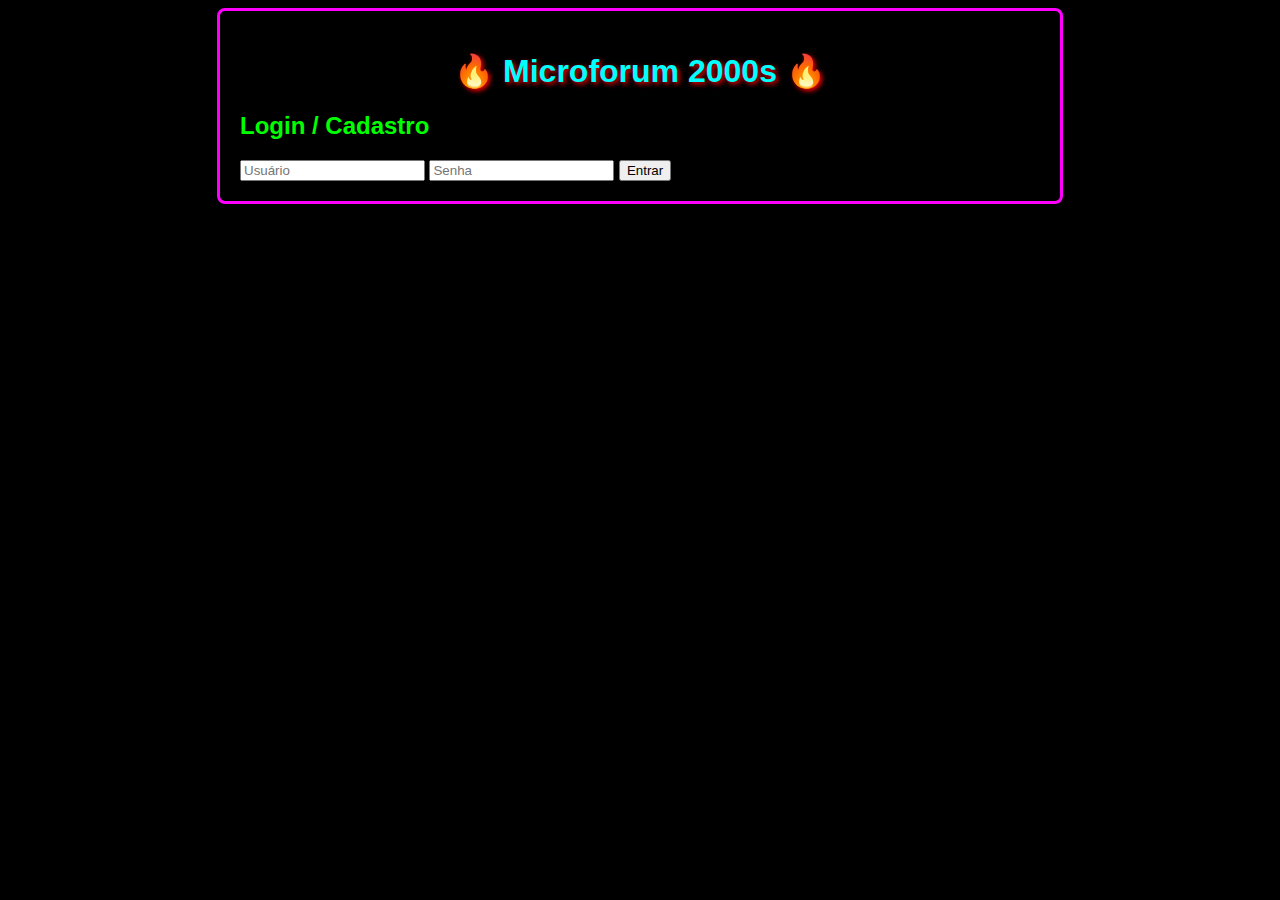
<file: index.html>
<!DOCTYPE html>
<html lang="pt-BR">
<head>
  <meta charset="UTF-8">
  <title>Microforum 2000s</title>
  <link rel="stylesheet" href="assets/styles.css">
</head>
<body>
  <div class="container">
    <h1>🔥 Microforum 2000s 🔥</h1>

    <!-- Login / Cadastro -->
    <div id="auth-section">
      <h2>Login / Cadastro</h2>
      <form id="loginForm">
        <input type="text" placeholder="Usuário" id="username" required>
        <input type="password" placeholder="Senha" id="password" required>
        <button type="submit">Entrar</button>
      </form>
    </div>

    <!-- Feed -->
    <div id="feed-section" style="display:none;">
      <h2>Feed</h2>
      <textarea id="postContent" placeholder="Escreva algo insano..."></textarea>
      <button onclick="postar()">Postar</button>
      <div id="feed"></div>

      <h2>Chat com os manos</h2>
      <div id="chat-box"></div>
      <input type="text" id="chatInput" placeholder="Digite sua mensagem...">
      <button onclick="sendMessage()">Enviar</button>

      <h2>Perfil</h2>
      <form id="profileForm">
        <input type="text" id="profileName" placeholder="Nome de exibição">
        <input type="file" id="profilePic">
        <button type="submit">Salvar Perfil</button>
      </form>
      <div id="profile"></div>
    </div>
  </div>

  <script src="assets/script.js"></script>
</body>
</html>
</file>
<file: assets/styles.css>
body {
  font-family: "Comic Sans MS", cursive, sans-serif;
  background: black url('https://i.imgur.com/Oa1nK.gif') repeat;
  color: lime;
}
.container {
  max-width: 800px;
  margin: auto;
  padding: 20px;
  background: rgba(0,0,0,0.8);
  border: 3px solid magenta;
  border-radius: 8px;
}
h1 {
  text-align: center;
  color: cyan;
  text-shadow: 2px 2px 5px red;
}
#chat-box {
  background: #111;
  border: 2px dashed lime;
  height: 200px;
  overflow-y: scroll;
  padding: 5px;
  margin-bottom: 10px;
}
</file>
